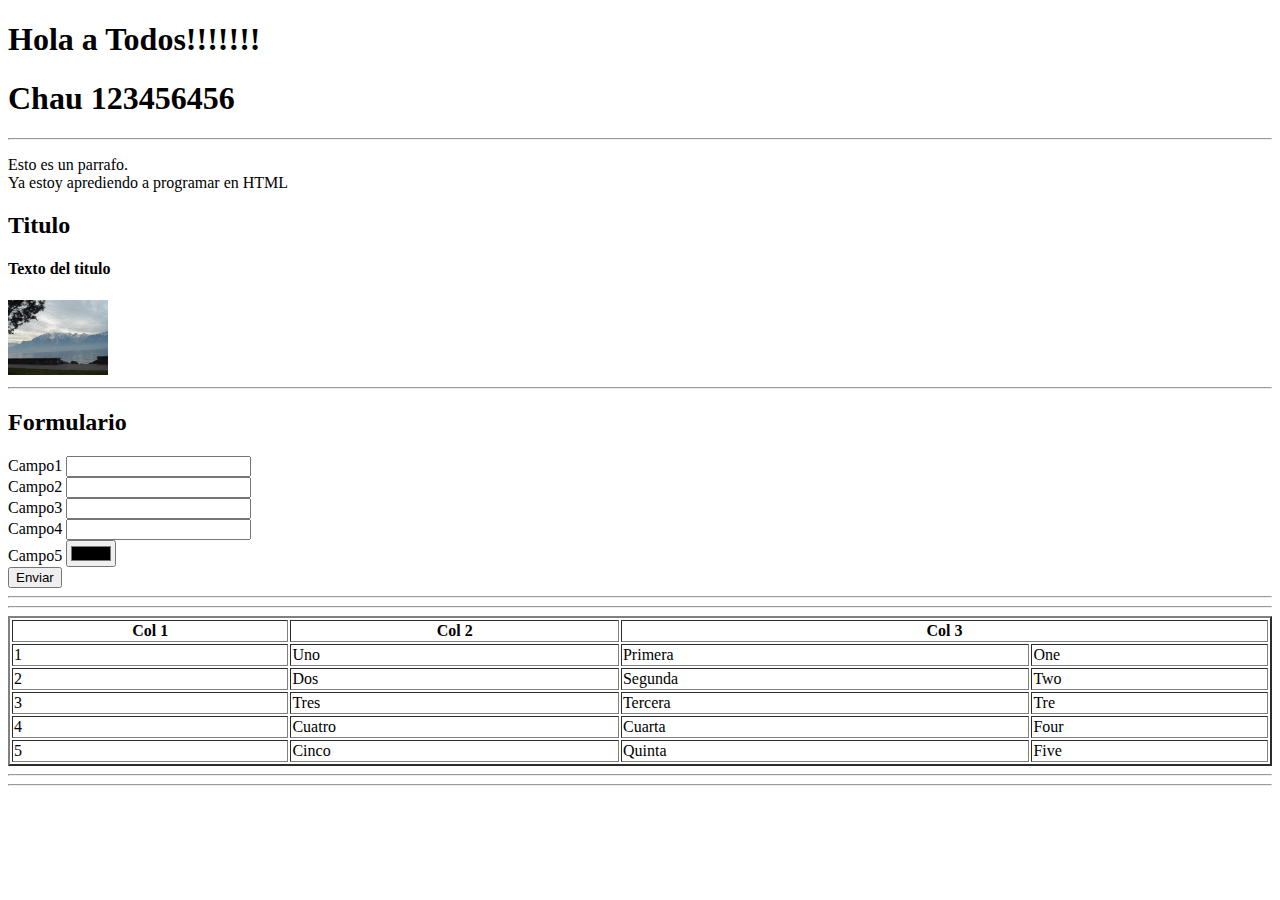
<file: index.html>
<!DOCTYPE html>
<html>
    <head>
        <title>My Web</title>
    </head>
    <body>
        <h1>Hola a Todos!!!!!!!</h1>
        <h1>Chau 123456456</h1>
        <hr>
        <p>
            Esto es un parrafo.
            <br>
            Ya estoy aprediendo a programar en HTML
        </p>        
        <div id="divPrimario">
            <h2>Titulo</h2>
            <div id="divTexto">
                <h4>Texto del titulo</h4>
            </div>
            <img src="imagenes/foto.JPG" width="100px">
        </div>
    </body>
    <hr>
    <div>
        <!--
            Esto es un comentario
            Method tiene 2 posibles valores
            1)GET: Enviamos la informacion a traves de la url
            2)POST: Enviamos la informacion oculta
        -->
        <h2>Formulario</h2>
        <form action="index.html" method="GET">
            <label>Campo1</label>
            <input type="text" name="campo1" >
            <br>
            <label>Campo2</label>
            <input type="number" name="campo2">
            <br>
            <label>Campo3</label>
            <input type="password" name="campo3">
            <br>
            <label>Campo4</label>
            <input type="email" name="campo4">
            <br>
            <label>Campo5</label>
            <input type="color" name="campo5">
            <br>
            <button>Enviar</button>
        </form>
    </div>
    <hr>
    <hr>
    <div>
        <table width="100%" border="2">
            <thead>
                <tr>
                    <th>Col 1</th>
                    <th>Col 2</th>
                    <th colspan="2">Col 3</th>
                </tr>
            </thead>
            <tbody>
                <tr>
                    <td>1</td>
                    <td>Uno</td>
                    <td>Primera</td>
                    <td>One</td>	
                </tr>
                <tr>
                    <td>2</td>
                    <td>Dos</td>
                    <td>Segunda</td>	
                    <td>Two</td>
                </tr>
                <tr>
                    <td>3</td>
                    <td>Tres</td>
                    <td>Tercera</td>
                    <td>Tre</td>	
                </tr>
                <tr>
                    <td>4</td>
                    <td>Cuatro</td>
                    <td>Cuarta</td>	
                    <td>Four</td>
                </tr>
                <tr>
                    <td>5</td>
                    <td>Cinco</td>
                    <td>Quinta</td>	
                    <td>Five</td>
                </tr>
            </tbody>
        </table>
    </div>
    <hr>
    <hr>
</html>
</file>
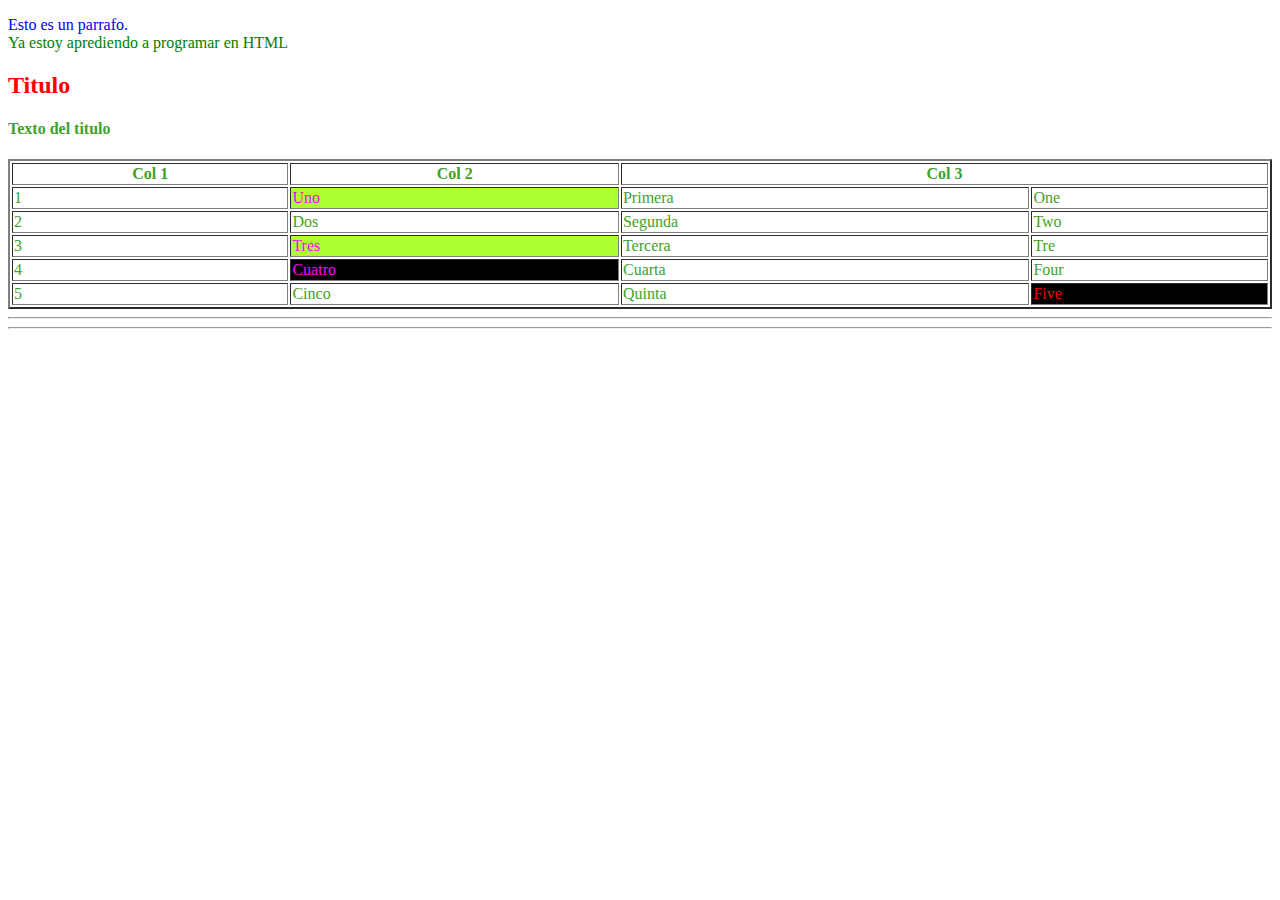
<file: hojaEstilo/index.html>
<!DOCTYPE html>
<html>
    <head>
        <title>My Web</title>
        <link rel="stylesheet" href="css/estilos.css">
        <style>
     
        </style>
    </head>
    <body>
       
             <p style="color:blue">
            Esto es un parrafo.
            <br>
            <span style="color:green;">Ya estoy aprediendo a programar en HTML</span>
        </p>        
        <div id="divPrimario">
            <h2>Titulo</h2>
            <div id="divTexto">
                <h4>Texto del titulo</h4>
            </div>
        </div>
    </body>
 
    <div>
        <table width="100%" border="2">
            <thead>
                <tr>
                    <th>Col 1</th>
                    <th>Col 2</th>
                    <th colspan="2">Col 3</th>
                </tr>
            </thead>
            <tbody>
                <tr>
                    <td>1</td>
                    <td class="fondoVerde">Uno</td>
                    <td>Primera</td>
                    <td>One</td>	
                </tr>
                <tr>
                    <td>2</td>
                    <td>Dos</td>
                    <td>Segunda</td>	
                    <td>Two</td>
                </tr>
                <tr>
                    <td>3</td>
                    <td class="fondoVerde">Tres</td>
                    <td>Tercera</td>
                    <td>Tre</td>	
                </tr>
                <tr>
                    <td>4</td>
                    <td class="fondoVerde" id="idPrimero">Cuatro</td>
                    <td>Cuarta</td>	
                    <td>Four</td>
                </tr>
                <tr>
                    <td>5</td>
                    <td>Cinco</td>
                    <td>Quinta</td>	
                    <td class="fondoVerde" id="idPrimero" style="color:red">Five</td>
                </tr>
            </tbody>
        </table>
    </div>
    <hr>
    <hr>
</html>
</file>
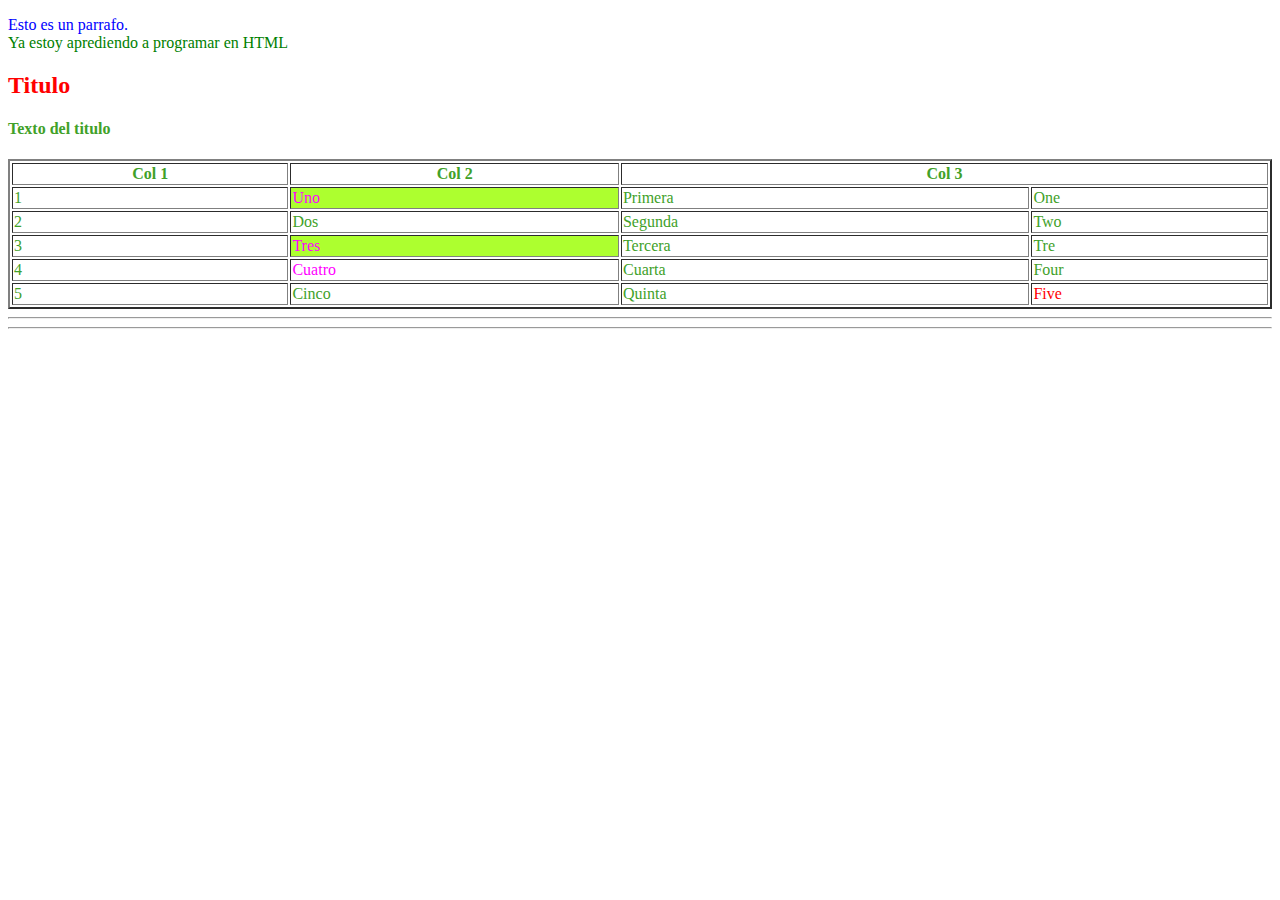
<file: index_css.html>
<!DOCTYPE html>
<html>
    <head>
        <title>My Web</title>
        <style>
            *{
                color:rgb(65, 161, 41);
            }
            h2{
                color:red;
            }
            .fondoVerde{
                background-color: greenyellow;
                color: fuchsia;
            }
            .fuenteGrande{
                font-size: 30px;
                color:darksalmon;
            }
            #idPrimero{
                background-color: white;
            }
        </style>
    </head>
    <body>
       
             <p style="color:blue">
            Esto es un parrafo.
            <br>
            <span style="color:green;">Ya estoy aprediendo a programar en HTML</span>
        </p>        
        <div id="divPrimario">
            <h2>Titulo</h2>
            <div id="divTexto">
                <h4>Texto del titulo</h4>
            </div>
        </div>
    </body>
 
    <div>
        <table width="100%" border="2">
            <thead>
                <tr>
                    <th>Col 1</th>
                    <th>Col 2</th>
                    <th colspan="2">Col 3</th>
                </tr>
            </thead>
            <tbody>
                <tr>
                    <td>1</td>
                    <td class="fondoVerde">Uno</td>
                    <td>Primera</td>
                    <td>One</td>	
                </tr>
                <tr>
                    <td>2</td>
                    <td>Dos</td>
                    <td>Segunda</td>	
                    <td>Two</td>
                </tr>
                <tr>
                    <td>3</td>
                    <td class="fondoVerde">Tres</td>
                    <td>Tercera</td>
                    <td>Tre</td>	
                </tr>
                <tr>
                    <td>4</td>
                    <td class="fondoVerde" id="idPrimero">Cuatro</td>
                    <td>Cuarta</td>	
                    <td>Four</td>
                </tr>
                <tr>
                    <td>5</td>
                    <td>Cinco</td>
                    <td>Quinta</td>	
                    <td class="fondoVerde" id="idPrimero" style="color:red">Five</td>
                </tr>
            </tbody>
        </table>
    </div>
    <hr>
    <hr>
</html>
</file>
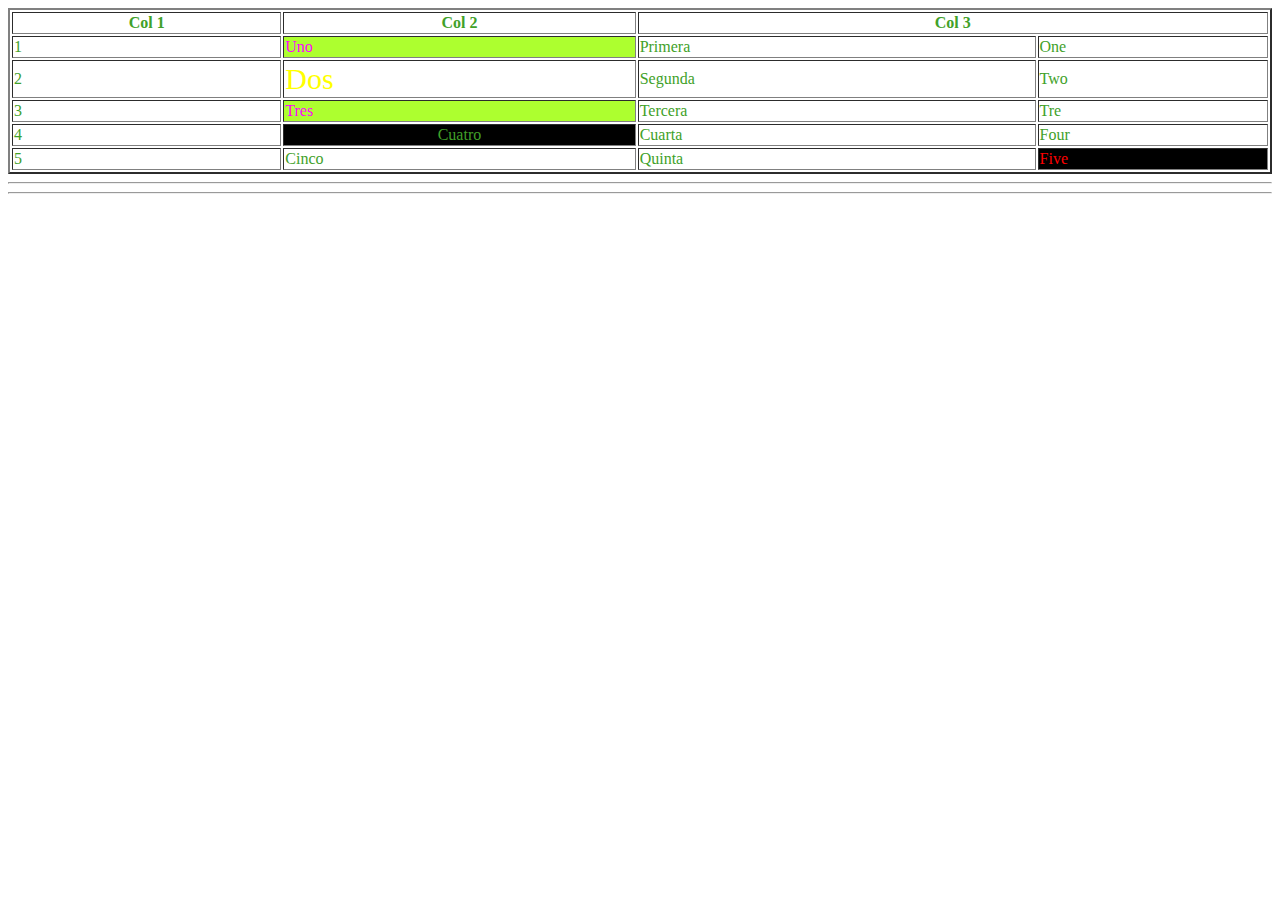
<file: hojaEstilo/indexDos.html>
<!DOCTYPE html>
<html>
    <head>
        <title>My Web</title>
        <link rel="stylesheet" href="css/estilos.css">
        <style>
            .centrar{
                text-align: center;
            }
        </style>
    </head>
    <body>
    
    </body>
 
    <div>
        <table width="100%" border="2">
            <thead>
                <tr>
                    <th>Col 1</th>
                    <th>Col 2</th>
                    <th colspan="2">Col 3</th>
                </tr>
            </thead>
            <tbody>
                <tr>
                    <td>1</td>
                    <td class="fondoVerde">Uno</td>
                    <td>Primera</td>
                    <td>One</td>	
                </tr>
                <tr>
                    <td>2</td>
                    <td class="fuenteGrande">Dos</td>
                    <td>Segunda</td>	
                    <td>Two</td>
                </tr>
                <tr>
                    <td>3</td>
                    <td class="fondoVerde">Tres</td>
                    <td>Tercera</td>
                    <td>Tre</td>	
                </tr>
                <tr>
                    <td>4</td>
                    <td class="centrar" class="fondoVerde" id="idPrimero">Cuatro</td>
                    <td>Cuarta</td>	
                    <td>Four</td>
                </tr>
                <tr>
                    <td>5</td>
                    <td>Cinco</td>
                    <td>Quinta</td>	
                    <td class="fondoVerde" id="idPrimero" style="color:red">Five</td>
                </tr>
            </tbody>
        </table>
    </div>
    <hr>
    <hr>
</html>
</file>
<file: hojaEstilo/css/estilos.css>
*{
    color:rgb(65, 161, 41);
}
h2{
    color:red;
}
.fondoVerde{
    background-color: greenyellow;
    color: fuchsia;
}
.fuenteGrande{
    font-size: 30px;
    color:yellow;
}
#idPrimero{
    background-color: black;
}
@media screen {
    
}
</file>
